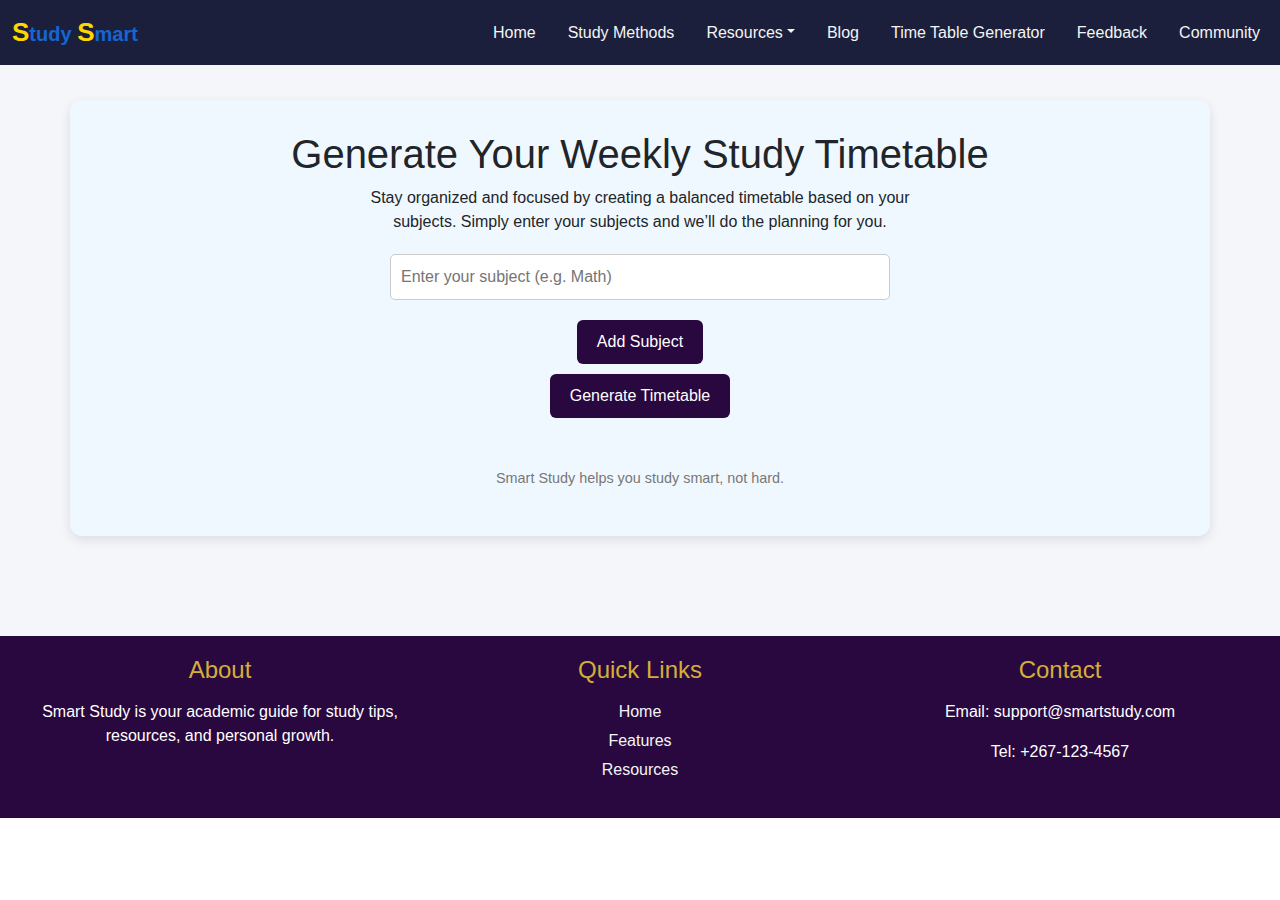
<file: timetable-generator.html>
<!DOCTYPE html>
<html lang="en">
<head>
  <meta charset="UTF-8">
  <meta name="viewport" content="width=device-width, initial-scale=1.0">
  <link rel="stylesheet" href="css/style.css">
  <!-- Latest compiled and minified CSS -->
  <link href="https://cdn.jsdelivr.net/npm/bootstrap@5.3.3/dist/css/bootstrap.min.css" rel="stylesheet">
 <!-- Latest compiled JavaScript -->
  <script src="https://cdn.jsdelivr.net/npm/bootstrap@5.3.3/dist/js/bootstrap.bundle.min.js"></script>
  <title>Resources</title>
    <link rel="icon" href="images/chapter-1-bg.png" type="image/png" class="favicon">

</head>
<body>
  <header>
    <nav class="navbar navbar-expand-sm custom-bg">
      <div class="container-fluid">
        <a class="navbar-brand" href="#">
                        <span class="highlight-s">S</span><span class="highlight-W">tudy</span> <span class="highlight-s">S</span><span class="highlight-W">mart</span>
        </a>
        <button class="navbar-toggler" type="button" data-bs-toggle="collapse" data-bs-target="#collapsibleNavbar">
          <span class="navbar-toggler-icon"></span>
        </button>
        <div class="collapse navbar-collapse" id="collapsibleNavbar">
          <ul class="navbar-nav ms-auto" id="nav-list" >
            <li class="nav-item">
              <a class="nav-link" href="index.html">Home</a>
            </li>
            <li class="nav-item">
              <a class="nav-link" href="study-methods.html">Study Methods</a>
            </li>
              <li class="nav-item">
                  <div class="dropdown">
                      <a class="nav-link dropdown-toggle" href="resources.html" data-bs-toggle="dropdown">Resources</a>

                  <ul class="dropdown-menu">
                      <li><a class="dropdown-item" href="resources.html#free">Free Resources</a></li>
                      <li><a class="dropdown-item" href="resources.html#premium">Premium Resources</a></li>
                  </ul>
                  </div>
                </li>
            <li class="nav-item">
              <a class="nav-link" href="blog.html">Blog</a>
            </li>
            
            <li class="nav-item">
              <a class="nav-link" href="timetable-generator.html">Time Table Generator</a>
            </li>
            <li class="nav-item">
              <a class="nav-link" href="feedback.html">Feedback</a>
            </li>
            <li class="nav-item">
              <a class="nav-link" href="community.html">Community</a>
            </li>
          </ul>
        </div>
      </div>
    </nav>
  </header>
  <section class="timetable-generator">
  <div class="container">
    <h1> Generate Your Weekly Study Timetable</h1>
    <p style="text-align: center; max-width: 600px; margin: auto;">Stay organized and focused by creating a balanced timetable based on your subjects. Simply enter your subjects and we’ll do the planning for you.</p>

    <div class="form-section">
      <input type="text" id="subjectInput" placeholder="Enter your subject (e.g. Math)">
      <button onclick="addSubject()">Add Subject</button>
      <button onclick="generateTimetable()">Generate Timetable</button>
      <div class="subject-list" id="subjectList"></div>
    </div>

    <div class="timetable-output" id="output"></div>

    <p class="footer-note">Smart Study helps you study smart, not hard.</p>
  </div>
  </section>
     <footer class="site-footer">
      <div class="footer-container">
        <div class="footer-box">
          <h4>About</h4>
          <p>Smart Study is your academic guide for study tips, resources, and personal growth.</p>
        </div>
        <div class="footer-box">
          <h4>Quick Links</h4>
          <ul>
            <li><a href="#hero">Home</a></li>
            <li><a href="#features">Features</a></li>
            <li><a href="resources.html">Resources</a></li>
          </ul>
        </div>
        <div class="footer-box">
          <h4>Contact</h4>
          <p>Email: support@smartstudy.com</p>
          <p>Tel: +267-123-4567</p>
        </div>
      </div>
    </footer>
    <script src="script.js"></script>
</body>
</html>
</file>
<file: css/style.css>
* {
    padding: 0;
    margin: 0;
    font-family: 'Poppins', sans-serif, 'Segoe UI', Tahoma, Geneva, Verdana, sans-serif; 
    box-sizing: border-box;
}
.favicon {
    border-radius: 50%;
}
.highlight-W {
    color: rgb(21, 102, 209);
}
.custom-bg {
    background-color: #1b1f3b;
}
#nav-list {
    color: #fff !important;
}
body {
    display: flex;
    flex-direction: column;
    min-height: 100vh;
    margin: 0;
}
main {
    display: flex;
    flex: 1;
}
header{
    background-color: #29083F;
    max-height: 60px;
    position: fixed;
    width: 100%;
    z-index: 1000;
    top: 0;
    left: 0;
}
article {
    width: calc(100% - 200px);
    margin-left: 200px;
    margin-top: 60px;
    min-height: calc(100vh - 60px);
}
aside {
    position: fixed;
    width: 200px;
    height: calc(100vh - 60px);
    left: 0;
    top: 60px;
    background-color: rgba(212, 185, 238, 0.774);
    display: flex;
    flex-direction: column;
    justify-content: flex-start;
    align-items: center;
    height: 100vh;
}
aside ul {
    list-style: none;
    padding: 0;
    margin: 0;
    width: 100%;
}
aside ul li {
    width: 100%;
    margin: 10px 0;
    text-align: left;
    padding: 10px;
}
aside ul li a {
    text-decoration: none;
    color: #000;
    display: block;
    transition: background-color 0.3s ease-in-out;
}
aside ul li:hover {
    background-color: #ffd700;
    color: #fff;
    width: 100%;
}
aside ul li a.active {
    background-color: rgb(174, 75, 231);
    color: #fff;
}
aside ul li a.active:hover {
    background-color: #ffd700;
    color: #fff;
}

/*NAVBAR*/
.navbar {
    padding: 0.5rem 1rem;
}
.navbar-brand {
    color: #fff;
    font-size: 1.5rem;
    font-weight: bold;
    text-decoration: none;
}
.navbar-nav {
    display: flex;
    list-style: none;
    margin: 0;
    padding: 0;
}
.nav-item {
    margin-left: 1rem;
}
.nav-link {
    color: #f4f4f4 !important;
    text-decoration: none;
    padding: 0.5rem 1rem;
    transition: color 0.3s ease;
}
.nav-link:hover {
    color: #ffd700 !important;
}

.navbar-toggler {
    background-color: #ffd700 !important;
    border: none;
}

/*MAIN CONTENT STYLING*/
.hero-content {
    background-color: rgb(64, 122, 124);
    background-image: url(../images/chapter-1-bg.png);
    background-size: cover;
    background-position: center;
    background-repeat: no-repeat;
    background-attachment: scroll;
    height: 100vh;
    display: flex;
    justify-content: center;
    align-items: center;
    text-align: center;

}
.chapter-1 h1{
    font-weight: bold;
    font-size: 3rem;
    color: #000;
}
.chapter-1 h4{
    font-size: 1.5rem;
    color: #000;
}
.home-btns {
    display: flex;
    justify-content: center;
    align-items: center;
    gap: 20px;
    flex-direction: row;
}
.home-btns button {
    padding: 10px 20px;
    margin: 20px 0;
    border-radius: 5px;
    border: none;
    background-color: #29083F;
    color: #ffffff;
    font-size: 1rem;
    cursor: pointer;
    transition: all 0.3s ease-in-out;
}
.home-btns button:hover {
    background-color: #ffd700;
    color: #000000;
    transform: scale(1.05) ease-in-out;
    transition: all 0.3s ease-in-out;
}

/*PROBLEM SECTION*/
.problem-content {
    background-color: aliceblue;
    height: auto;
    display: flex;
    justify-content: center;
    align-items: center;
    text-align: center;
    flex-direction: column;
    flex-wrap:nowrap;
}
.problem-content h3 {
    font-weight: bold;
    font-size: 2rem;
    color: #000;
    text-decoration: underline;
    margin-bottom: 30px;
    margin-top: 20px;
}
.pro-container {
    display: flex;
    justify-content: center;
    align-items: center;
    flex-direction: row;
    margin: 12px;
}
.pro-card {
    width: 300px;
    height: 370px;
    margin: 20px;
    padding: 20px;
    background-color: #d3d0d0;
    border-radius: 10px;
    box-shadow: 0 4px 8px rgba(0, 0, 0, 0.2);
    display: flex;
    flex-direction: column;
    justify-content: center;
    align-items: center;
    font-family:  Merriweather, serif;
}
.pro-body {
    font-family: poppins, sans-serif;
}
.pro-icon {
    height: 100px;
    width: 100px;
    background-color: #29083F;
    border-radius: 50%;
    margin-bottom: 20px;
}
.pro-icon img {
    width: 100%;
    height: 100%;
    border-radius: 50%;
}
.call-to-action-btn {
    font-family: poppins, sans-serif; 
}
.call-to-action-btn button {
    padding: 10px 20px;
    margin: 6px 0;
    border-radius: 5px;
    border: none;
    background-color: #29083F;
    color: #ffffff;
    font-size: 1rem;
    cursor: pointer;
    transition: all 0.3s ease-in-out;
}
.call-to-action-btn button:hover {
    background-color: #ffd700;
    color: #000000;
    transform: scale(1.05) ease-in-out;
    transition: all 0.3s ease-in-out;
}

/*FEATURES SECTION*/
.features {
    height: 100vh;
    text-align: center;
    display: flex;
    justify-content: center;
    align-items: center;
    flex-direction: column;
}
.features h3 {
    font-weight: bold;
    font-size: 2rem;
    color: #000;
    margin-bottom: 30px;
}
.feature-container {
    display: flex;
    justify-content: center;
    align-items: center;
    flex-direction: row;
    flex-wrap: wrap;
    gap: 20px;
}
.feature-card {
    background-color: #fff;
    width: calc(33% - 40px);
    height: 200px;
    border-radius: 10px;
    box-shadow: 0 4px 8px rgba(0, 0, 0, 0.7);
    display: flex;
    flex-direction: column;
    justify-content: center;
    align-items: center;
    padding: 20px;
}
.feature-card:hover {
    background-color: #1b1f3b;
    color: #fff;
    transform: scale(1.05) ease-in-out;
    transition: all 0.3s ease-in-out;

}

/*TESTIMONIAL SECTION*/
.testimonies {
    background-color: aliceblue;
    min-height: calc(100vh - 60px);
    display: flex;
    justify-content: center;
    align-items: center;
    flex-direction: column;
    text-align: center;

}
.testimony-container {
    display: flex;
    justify-content: center;
    align-items: center;
    flex-direction: row;
    flex-wrap: wrap;
    gap: 20px;
}
.testimony-card {
    background-color: #fff;
    width: calc(33% - 40px);
    height: 300px;
    border-radius: 10px;
    box-shadow: 0 4px 8px rgba(0, 0, 0, 0.7);
    display: flex;
    flex-direction: column;
    justify-content: center;
    align-items: center;
    padding: 20px;
}
.testimony-btn {
    margin-top: 20px;
}
.testimony-btn button {
    padding: 10px 20px;
    margin: 6px 0;
    border-radius: 5px;
    border: none;
    background-color: #29083F;
    color: #ffffff;
    font-size: 1rem;
    cursor: pointer;
    transition: all 0.3s ease-in-out;
}
.testimony-btn button:hover {
    background-color: #ffd700;
    color: #000000;
    transform: scale(1.05) ease-in-out;
    transition: all 0.3s ease-in-out;
}
.testimony-icon {
    height: 100px;
    width: 100px;
    background-color: #29083F;
    border-radius: 50%;
    margin-bottom: 20px;
    display: flex;
}
.testimony-icon img {
    width: 100%;
    height: 100%;
    border-radius: 50%;
}

.testimony-body p::before {
  content: "“";
  font-size: 2rem;
  vertical-align: top;
  color: #29083F;
}
.testimony-body p::after {
  content: "”";
  font-size: 2rem;
  vertical-align: bottom;
  color: #29083F;
}

/*FOOTER SECTION*/
.site-footer {
    background-color: #29083F;
    color: white;
    padding: 20px;
    text-align: center;
}
.footer-container {
    display: flex;
    justify-content: space-between;
    flex-wrap: wrap;
    gap: 20px;
}
.footer-box {
    flex: 1;
    min-width: 200px;
}
.footer-box h4 {
    margin-bottom: 1rem;
    color: #d4af37;
}
.footer-box ul {
    list-style: none;
    padding: 0;
}
.footer-box ul li {
    margin: 5px;
}
.footer-box a {
    color: #f4f4f4;
    text-decoration: none;
    transition: color 0.3s ease;
}
.footer-box a:hover {
    color: #4a90e2;
}
/*-----------------STUDY METHODS---------------------------------------*/

.methods {
    background-color: #f4f6f8;
    margin-top: 56px;
    display: flex;
    justify-content: center;
    align-items: center;
    flex-direction: row;
    flex-wrap: wrap;
    box-shadow: 0 4px 12px rgba(0, 0, 0, 0.1);
    padding: 20px;

}
/*FEEDBACK SECOND*/

.feedback-container {
    padding: 100px 40px 20px;
    display: flex;
    justify-content: center;
    align-items: center;
}
.feedback-form {
    background: white;
    padding: 30px;
    width: 100%;
    max-width: 600px;
    border-radius: 8px;
    box-shadow: 0 10px 30px rgba(0,0,0,0.1);
}
.feedback-form h2 {
    margin-bottom: 20px;
    color: #29083F;
}
.feedback-form label {
    display: block;
    margin-top: 15px;
    margin-bottom: 5px;
    font-weight: 600;
}
.feedback-form input,
.feedback-form textarea,
.feedback-form select {
    width: 100%;
    padding: 12px;
    border-radius: 6px;
    border: 1px solid #ccc;
    font-size: 1rem;
}
.feedback-form select {
    background-color: #fff;
}
.feedback-form textarea {
    resize: vertical;
}
.feedback-form button {
    margin-top: 20px;
    padding: 12px;
    width: 100%;
    border: none;
    background-color: #29083F;
    color: white;
    font-size: 1rem;
    border-radius: 6px;
    cursor: pointer;
    transition: background-color 0.3s ease;
}
.feedback-form button:hover {
    background-color: #ffd700;
    color: #000;
}
/* Star Rating Styling */
.star-rating {
    display: flex;
    flex-direction: row-reverse;
    justify-content: flex-start;
    margin-top: 10px;
}
.star-rating input[type="radio"] {
    display: none;
}
.star-rating label {
    font-size: 2rem;
    color: #ccc;
    cursor: pointer;
    transition: color 0.2s;
}
.star-rating input[type="radio"]:checked ~ label,
.star-rating label:hover,
.star-rating label:hover ~ label {
    color: #ffd700;
}
#feedback-success {
    color: green;
    font-weight: bold;
    margin-top: 20px;
    display: none;
}
.hidden {
    display: none;
}


/*-----------------------BLOG SECTION-------------------------------------*/
#blog {
    display: flex;
    justify-content: center;
    align-items: center;
    flex-direction: column;
    margin-top: 50px;
    padding: 40px;
    border-bottom: 1px solid #ddd;
    background-color: aliceblue;
}
#blog-footer {
    margin: 0;
}
.blog-heading {
    display: flex;
    justify-content: center;
    align-items: center;
    flex-direction: column;
}
.blog-heading span {
    color: #29083F;
}
.blog-heading h3 {
    font-family: poppins, sans-serif;
    font-size: 2rem;
}
.blog-container {
    display: flex;
    justify-content: center;
    align-items: center;
    margin: 20px 0;
    flex-wrap: wrap;
}
.blog-box {
    width: 350px;
    background-color: #87888a;
    border: 1px solid #29083F;
    margin: 20px;
}
.blog-img {
    width: 100%;
    height: auto ;
    background-color: #000;
}
.blog-img img {
    width: 100%;
    height: 100%;
    object-fit: cover;
    object-position: center;
}
.blog-text {
    display: flex;
    flex-direction: column;
    padding: 30px;
}
.blog-text span {
    color: #29083F;
    font-size: 0.9rem;
}
.blog-text .blog-title {
    font-size: 1.3rem;
    font-weight: 500;
    color: #d4af37;
}
.blog-text .blog-title:hover {
    color: rgb(248, 0, 0);
    transition: all ease-in-out;
}
.blog-text p {
    display: -webkit-box;
    -webkit-line-clamp: 3;
    -webkit-box-orient: vertical;
    font-size: 0.9rem;
    overflow: hidden;
    text-overflow: ellipsis;
    margin: 20px 0;
}
.blog-text a{
    text-decoration: none;
    color: #29083F;

}
.blog-text a:hover {
    color: #d4af37;
    transition: all ease-in-out;
}

/*----------------------VIDEO SECTION------------------------------------*/
.techniques {
    width: 40%;
    height: 281;
    background-color: #ffff;
}
/*-----------------------TIME TABLE GENERATOR-------------------------------------*/
 .container {
      max-width: 900px;
      margin: 100px auto;
      padding: 30px;
      background: aliceblue;
      border-radius: 12px;
      box-shadow: 0 4px 12px rgba(0, 0, 0, 0.1);
    }
    .timetable-generator {
      background-color: #f4f6f9;
    }	

    h1, h2 {
      color: #29083F;
      text-align: center;
    }

    .form-section {
      margin-top: 20px;
      display: flex;
      flex-direction: column;
      align-items: center;
    }

    .form-section input[type="text"] {
      padding: 10px;
      width: 80%;
      max-width: 500px;
      margin-bottom: 10px;
      border-radius: 5px;
      border: 1px solid #ccc;
    }

    .form-section button {
      padding: 10px 20px;
      background-color: #29083F;
      color: #fff;
      border: none;
      border-radius: 6px;
      font-size: 1rem;
      cursor: pointer;
      margin-top: 10px;
    }

    .form-section button:hover {
      background-color: #ffd700;
      color: #000;
    }

    .subject-list {
      margin-top: 10px;
      font-weight: bold;
      color: #29083F;
    }

    .timetable-output {
      margin-top: 30px;
    }

    .timetable-output table {
      width: 100%;
      border-collapse: collapse;
    }

    .timetable-output th, .timetable-output td {
      border: 1px solid #ccc;
      padding: 10px;
      text-align: center;
    }

    .timetable-output th {
      background-color: #29083F;
      color: #fff;
    }

    .footer-note {
      text-align: center;
      font-size: 0.9rem;
      color: #777;
      margin-top: 40px;
    }

    @media (max-width: 768px) {
      .form-section input[type="text"] {
        width: 100%;
      }
    }
/*------hero-study--------*/

.hero-study {
    background-image: url(../images/bg-2.jpg);
    background-size: cover;
    background-attachment: scroll;
    background-position: center;
    background-repeat: no-repeat;

    height: 35vh;
    display: flex;
    align-items: center;
    text-align: center;
    flex-direction: column;
    flex-wrap: wrap;
    justify-content: space-between;
    gap: 20px;
    padding: 20px;

}

.hero-study h1 {
    font-weight: bold;
    font-size: 3rem;
    color:#ffd700;
    -webkit-text-stroke: 1.5px #000000;
}
.hd p {
    font-size: 1.5rem;
    color: #ffd700;
    background: #ffd700;
    border-radius: 10px;
    -webkit-text-stroke: 1px #000000;
    padding: 10px;
}
@media screen and (max-width: 768px) {
    .hero-study h1 {
        font-size: 2rem;
    }
    .hd p {
        font-size: 16px;
        padding: 1px;
        -webkit-text-stroke: 0.2px #000000;
    }
    
}
        .video-tutorial iframe {
            width: 100%;
            height: auto;
        }
        @media screen and (max-width: 768px) {
            .methods {
                flex-direction: column;
            }
        }
.hd h3 {
    font-weight: bold;
    font-size: 3rem;
    color: #000000;
    font-family: poppins, sans-serif;
}
.hd p {
    font-size: 1.5rem;
    color: #1b1f3b;
    font-family: poppins, sans-serif;
}
.methods {
    margin: 20px;
    display: flex;
    flex-direction: row;
    justify-content: space-evenly;
}
#left-side {
    width: 450px;
}
.video-tutorial iframe{
    background-color: #4a90e2;
    width: 500px;
    height: 350px;
}
@media screen and (max-width: 768px) {
    #left-side {
        width: 100%;
    }
    .video-tutorial iframe{
        width: 100%;
        height: auto;
    }
    
}
/*----------------------RESOURCES PAGE-------------------------------------*/
.resources {
    height: auto;
    background-color: #ffffff;
    margin-top: 56px;
}
.free-container {
    margin: 60px 12px 0;
    background-color: #d4af37;
    height: auto;
}
.free-grid {
    background-color: aliceblue;
    display: grid;
    grid-template-columns: repeat(auto-fit, minmax(180px, 1fr));
    gap: 20px;
    padding: 20px;
    margin-top: 0;
}
.free-cards {
    width: 200px;
    height: 180px;
    background-color: #fff;
    border: 1px solid #ddd;
    border-radius: 10px;
    padding: 20px;
    text-align: center;
    box-shadow: 0 2px 8px rgba(0, 0, 0, 0.1);
    transition: all 0.3s ease;
    background-color: #d58ef3;
    display: flex;
    flex-direction: column;
    justify-content: space-between;
    position: relative;
}
.header-resources {
    margin-top: 15px;
    text-align: center;
    font-family:'Segoe UI', Tahoma, Geneva, Verdana, sans-serif;
}
.header-resources h2 {
    font-size: 3rem;
    font-weight: bold;
}
.header-resources p {
    font-size: 1.2rem;
}
.tag {
  position: absolute;
  top: 10px;
  right: 10px;
  background-color: gold;
  color: #000;
  font-weight: bold;
  font-size: 0.8rem;
  padding: 5px 10px;
  border-radius: 20px;
}

.free-cards {
  position: relative;
}
.tag.free {
  background-color: #1abc9c;
  color: white;
}
.tag.premium {
  background-color: #e74c3c;
  color: white;
}
.free-cards button {
  margin-top: 10px;
  background-color: #29083F;
  color: white;
  border: none;
  padding: 10px 15px;
  border-radius: 5px;
  cursor: pointer;
  font-size: 1rem;
  transition: all 0.3s ease;
}

.free-cards button:hover {
  background-color: #ffd700;
  color: #000;
  transform: scale(1.05);
}

/*-----------------------COMMUNINTY PAGE-----------------------------------*/
.community-section {
  padding: 60px 30px;
  background-color: aliceblue;
  text-align: left;
}
.community-section h2 {
    font-size: 2rem;
    font-weight: bold;
    font-style: italic;
}
.section-heading {
  font-size: 2.2rem;
  color: #29083F;
  margin-bottom: 10px;
  text-align: center;
}

.section-subheading {
  font-size: 1.2rem;
  color: #555;
  margin-bottom: 40px;
  text-align: center;
}

.community-container {
  display: flex;
  justify-content: space-between;
  align-items: flex-start;
  flex-wrap: wrap;
  gap: 40px;
  font-family: Arial, Helvetica, sans-serif;
}
.community-container h3{
    font-weight: bold;
}

.community-left {
  flex: 1;
  min-width: 300px;
  max-width: 50%;
}

.community-left ul {
  list-style: none;
  padding: 0;
}

.community-left li {
  margin-bottom: 12px;
  margin-left: 30px;
  font-size: 1rem;
}

.join-button,
.join-form button {
  background-color: #29083F;
  color: white;
  padding: 10px 20px;
  border: none;
  border-radius: 6px;
  margin: 10px 10px 10px 0;
  cursor: pointer;
}

.join-button:hover,
.join-form button:hover {
  background-color: #ffd700;
  color: #000;
}

.join-form input {
  padding: 10px;
  margin-top: 10px;
  border-radius: 6px;
  border: 1px solid #ccc;
  width: 250px;
  display: block;
}

.community-right {
  flex: 0 0 50%; /* FIXED width for the image */
}

.community-image {
  width: 100%;
  height: auto;
  border-radius: 10px;
  box-shadow: 0 4px 12px rgba(0, 0, 0, 0.1);
}

/* Responsive Stack on Mobile */
@media screen and (max-width: 768px) {
  .community-container {
    flex-direction: column;
  }

  .community-left,
  .community-right {
    max-width: 100%;
  }
  /*-----------STUDY METHOD------------*/
  .methods  {
    flex-direction: column;
    margin: 12px;
  }
  .community-section h2 {
    font-style: normal;
    font-size: 2rem;
  }
  .community-left li {
    margin-left: 0;
  }
  .join-button,
  .join-form button,
  .join-form input {
    width: 100%;
}
.community-section p {
    text-align: left;
}

  .community-image {
    margin-top: 20px;
  }
  /*--------RESOURCES--------*/
  .header-resources h2 {
    font-size: 2rem;
    margin: 5px;
  }
}

/*-----------------------MEDIA QUERIES-------------------------------------*/
@media (max-width:1250px) {
    .blog-box {
        width: 300px;
    }
    .pro-card {
        width: 300px;
    }
    .form-section button {
        width: 100%;
    }
}
@media (max-width:1100px) {
    .blog-box {
        width: 70%;
    }
    .footer-container {
        flex-direction: column;
    }
    
    #sticky-aside {
        display: none;
        width: 0;
        height: 0;
    }
    article {
        width: 100%;
        margin-left: 0;
    }
    .hero-content {
        flex-direction: column;
    }
    .home-btns {
        flex-direction: column;
        padding: 12px;
        gap: 7px;
    }
    .pro-card {
        width: 100%;
        margin: 5px;
        height: auto;
    }
    .pro-container {
        flex-direction: column;
    }
    .features {
        height: auto;
        padding: 10px;
    }
    .feature-container{
        flex-direction: column;
    }
    .feature-card {
        width: 100%;
    }
    .feature-card:hover {
        background-color: #fff;
        color:#1b1f3b;
    }
    .testimonies {
        height: auto;
        padding: 20px;
    }
    .testimony-container {
        flex-direction: column;
        margin: 12px;
    }
    .testimony-card {
        width: 100%;
    }
    .free-cards {
        width: 100%;
        margin: 0;
    }
    .free-grid {
        margin: 0;
    }
}


@media (max-width:650px) {
    .blog-box {
        margin: 20px 0;
        width: 100%;
    }
    #sticky-aside {
        display: none;
        width: 0;
        height: 0;
    }
    article {
        width: 100%;
        margin-left: 0;
    }
    .hero-content {
        flex-direction: column;
    }
    .home-btns {
        flex-direction: column;
        padding: 12px;
        gap: 7px;
    }
    .pro-card {
        width: 100%;
        margin: 5px;
        height: auto;
    }
    .pro-container {
        flex-direction: column;
    }
    .features {
        height: auto;
        padding: 10px;
    }
    .feature-container{
        flex-direction: column;
    }
    .feature-card {
        width: 100%;
    }
    .feature-card:hover {
        background-color: #fff;
        color:#1b1f3b;
    }
    .testimonies {
        height: auto;
        padding: 20px;
    }
    .st-method {
        display: none;
    }
    .testimony-container {
        flex-direction: column;
        margin: 12px;
    }
    .testimony-card {
        width: 100%;
    }
    #blog {
        padding: 20px;
    }
    .hero-content {
        flex-direction: column;
        margin: 0;
    }
    .free-cards {
        width: 100%;
        margin: 0;
    }
    .free-grid {
        margin: 0;
    }
    .chapter-1 h1 {
        font-size: 1.8rem;
    }
    /*--------------------------FOOTER-------------------*/
    .footer-container {
        flex-direction: column;
    }
}

.highlight-s {
  color: #ffd700;
  font-weight: bold;
  font-size: 1.3em;
  transition: transform 0.3s ease-in-out;
}

.highlight-s:hover {
  transform: scale(1.2);
}


/* Override Bootstrap's default white SVG */
.navbar-toggler-icon {
    background-image: url("data:image/svg+xml;charset=utf8,%3Csvg xmlns='http://www.w3.org/2000/svg' viewBox='0 0 30 30'%3E%3Cpath stroke='%23ffd700' stroke-width='1' d='M4 7h22M4 15h22M4 23h22'/%3E%3C/svg%3E");	
}
</file>
